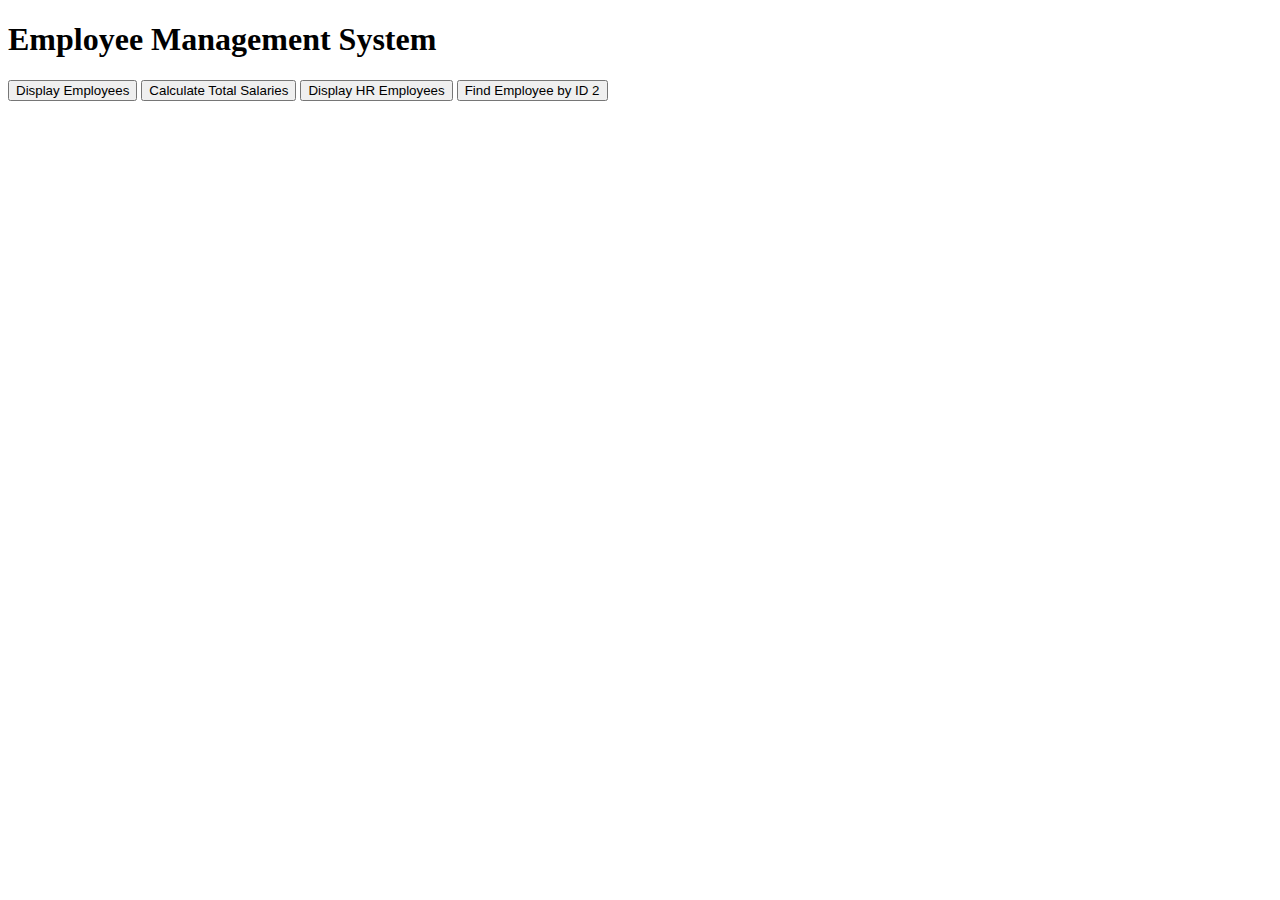
<file: index.html>
<!DOCTYPE html>
<html>

<head>
    <title>Employee Management System</title>
</head>

<body>
    <h1>Employee Management System</h1>
    <div>
        <button onclick="displayEmployees()">Display Employees</button>
        <button onclick="calculateTotalSalaries()">Calculate Total Salaries</button>
        <button onclick="displayHREmployees()">Display HR Employees</button>
        <button onclick="findEmployeeById(3)">Find Employee by ID 2</button>
    </div>
    <div id="employeesDetails"></div>
    <script src="./employee_details.js"></script>
</body>
</html>
</file>
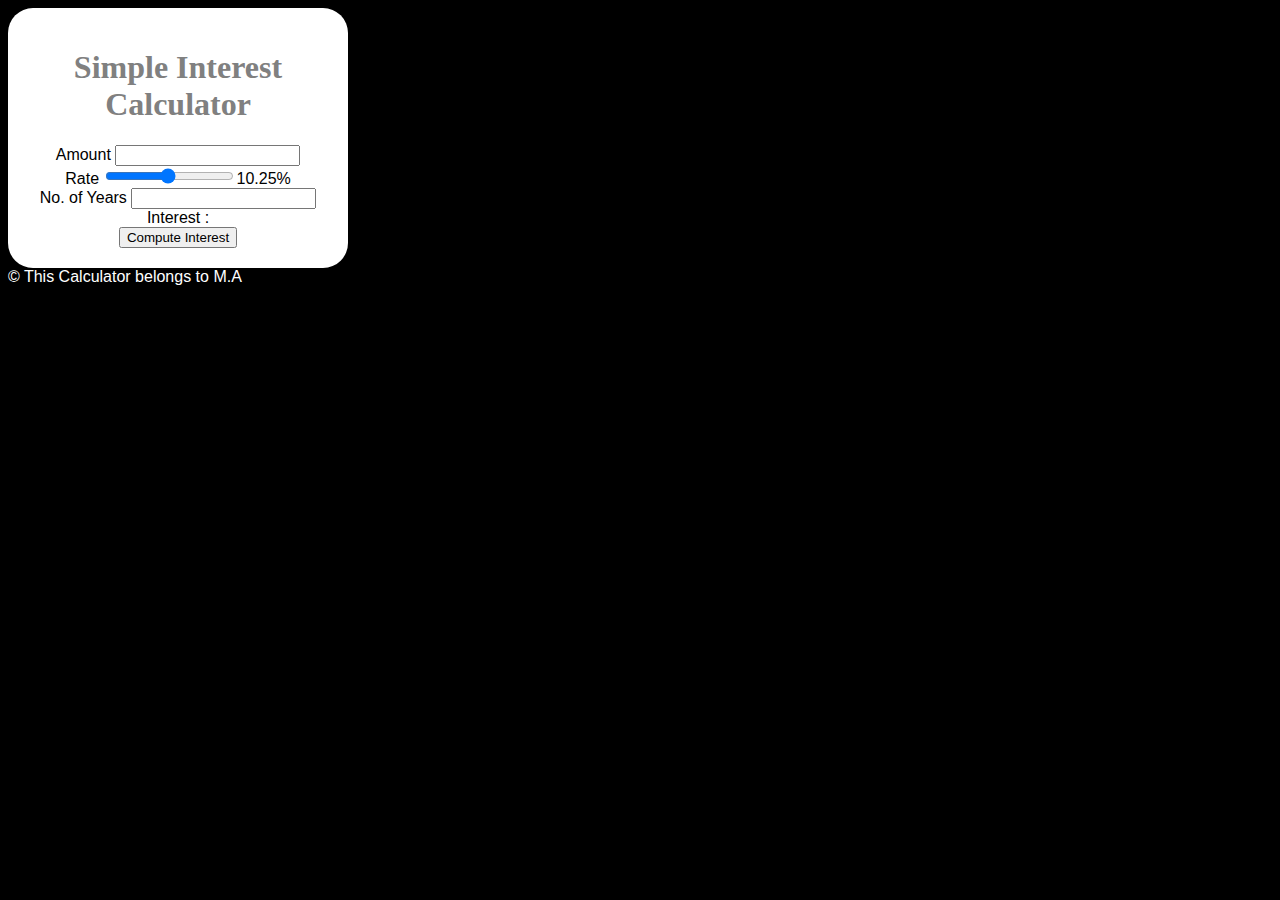
<file: Simple-Interest-Calculator/index.html>
<!DOCTYPE html>
<html>
    <head>
        <script src="script.js"></script>
        <link rel="stylesheet" href="style.css">
        <title>Simple Interest Calculator</title>
    </head>
    <body>
        <div class="maindiv">
            <h1>Simple Interest Calculator</h1>
    
            Amount <input type="number"  id="principal">  <br/>
            
            Rate <input type="range" min="1" max="20" value="10.25" step="0.25" id="rate" onchange="updateRate()"><span id="rateVal" >10.25</span>%  <br/>
            
            No. of Years
            <input type="number" id="years" list="all_years">
            <datalist id="all_years">
                <option value="1">1</option>
                <option value="2">2</option>
                <option value="3">3</option>
                <option value="4">4</option>
                <option value="5">5</option>
                <option value="6">6</option>
                <option value="7">7</option>
                <option value="8">8</option>
                <option value="9">9</option>
                <option value="10">10</option>
            </datalist>
            <br/>
            
            Interest : <span id="result"></span><br>
    
            <button onclick="compute()">Compute Interest</button>
        </div>
        <footer>
            &#169; This Calculator belongs to M.A
        </footer>
    </body>
</html>
</file>
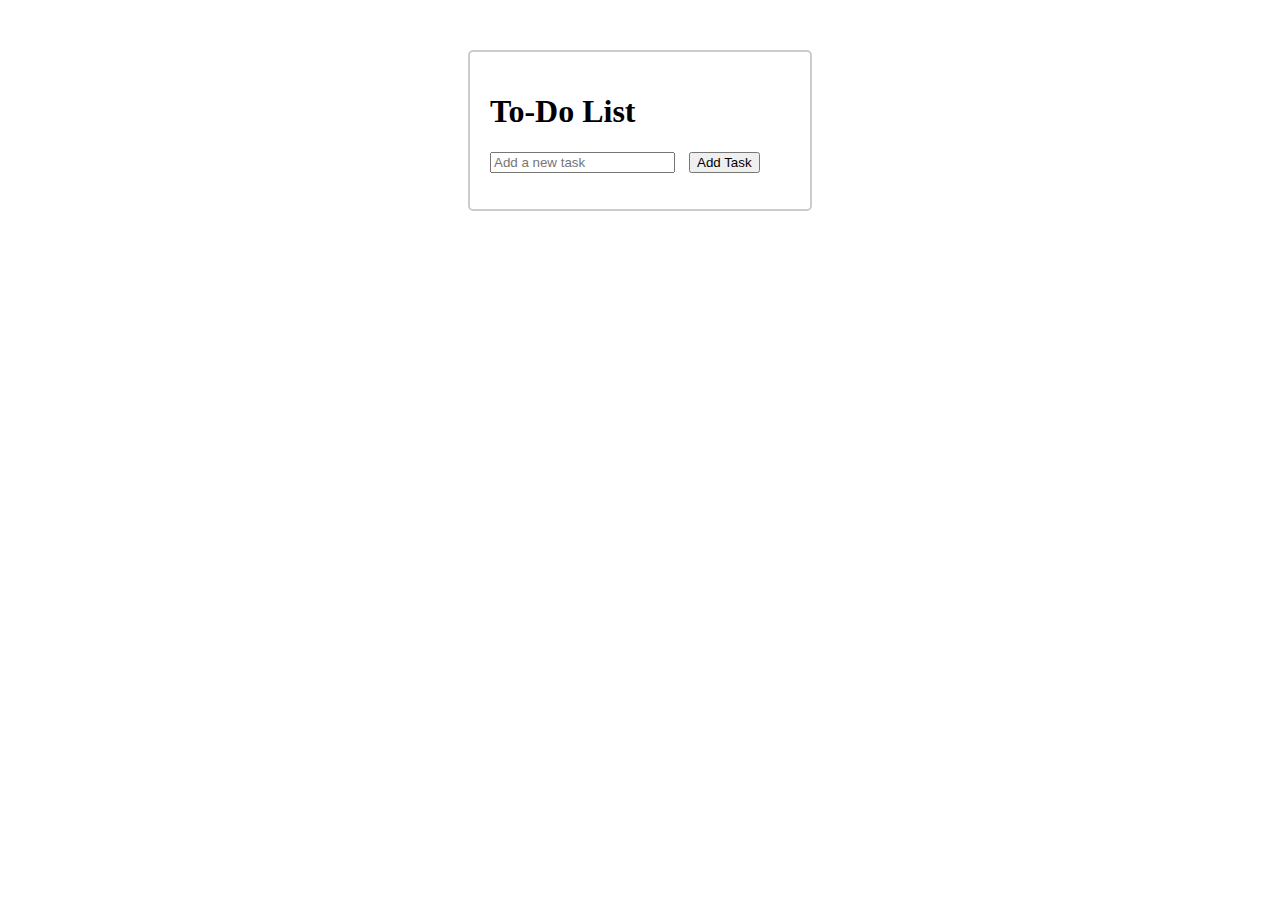
<file: To-Do list app/index.html>
<!DOCTYPE html>
<html lang="en">
<head>
    <meta charset="UTF-8">
    <meta name="viewport" content="width=device-width, initial-scale=1.0">
    <title>To-Do List</title>
    <style>
        .todo-container {
            border: 2px solid #ccc;
            max-width: 300px;
            margin: 50px auto;
            padding: 20px;
            border-radius: 5px;
        }

        .todo-list{
            list-style-type: none;
            padding: 0;
        }

        li{
            margin: 10px auto;
            display: flex;
            justify-content: space-between;
            align-items: center;
        }

        button{
            margin-left: 10px;
        }
    </style>
</head>
<body>
    <div class="todo-container">
        <h1>To-Do List</h1>

        <!-- Input field to add new task -->
        <input type="text" name="" id="taskInput" placeholder="Add a new task">

        <Button class="add-btn" onclick = "addTask()">Add Task</Button>

        <!-- Unordered List to display the tasks -->
        <ul class="todo-list" id="todolist"></ul>
    </div>

    <script>
        function addTask(){
            const input = document.getElementById('taskInput');
            const text = input.value.trim();

            if(text != ""){
                const ul = document.getElementById("todolist");

                const li = document.createElement("li");

                const span = document.createElement("span");
                span.textContent = text;

                const editButton = document.createElement("button");
                editButton.textContent = "Edit";
                editButton.onclick = () => editTask(span);
                
                const deleteButton = document.createElement("button");
                deleteButton.textContent = "Delete";
                deleteButton.onclick = () => removeTask(li);

                //Append buttons and text to the list item
                li.appendChild(span);
                li.appendChild(editButton);
                li.appendChild(deleteButton);

                //Append list item to the list
                ul.appendChild(li);

                //clear the input field
                input.value = "";
            }
            else {
                alert("Please enter a valid task.")
            }
        }

        //Update the task
        function editTask(span) {
            const newTask = prompt("Edit the task:", span.textContent);

            if(newTask !== null && newTask.trim() !== ""){
                span.textContent = newTask;           
            }
        }

        //Function to remove the task from list
        function removeTask(task){
            const ul = document.getElementById("todolist");
            ul.removeChild(task);
        }
    </script>
</body>
</html>
</file>
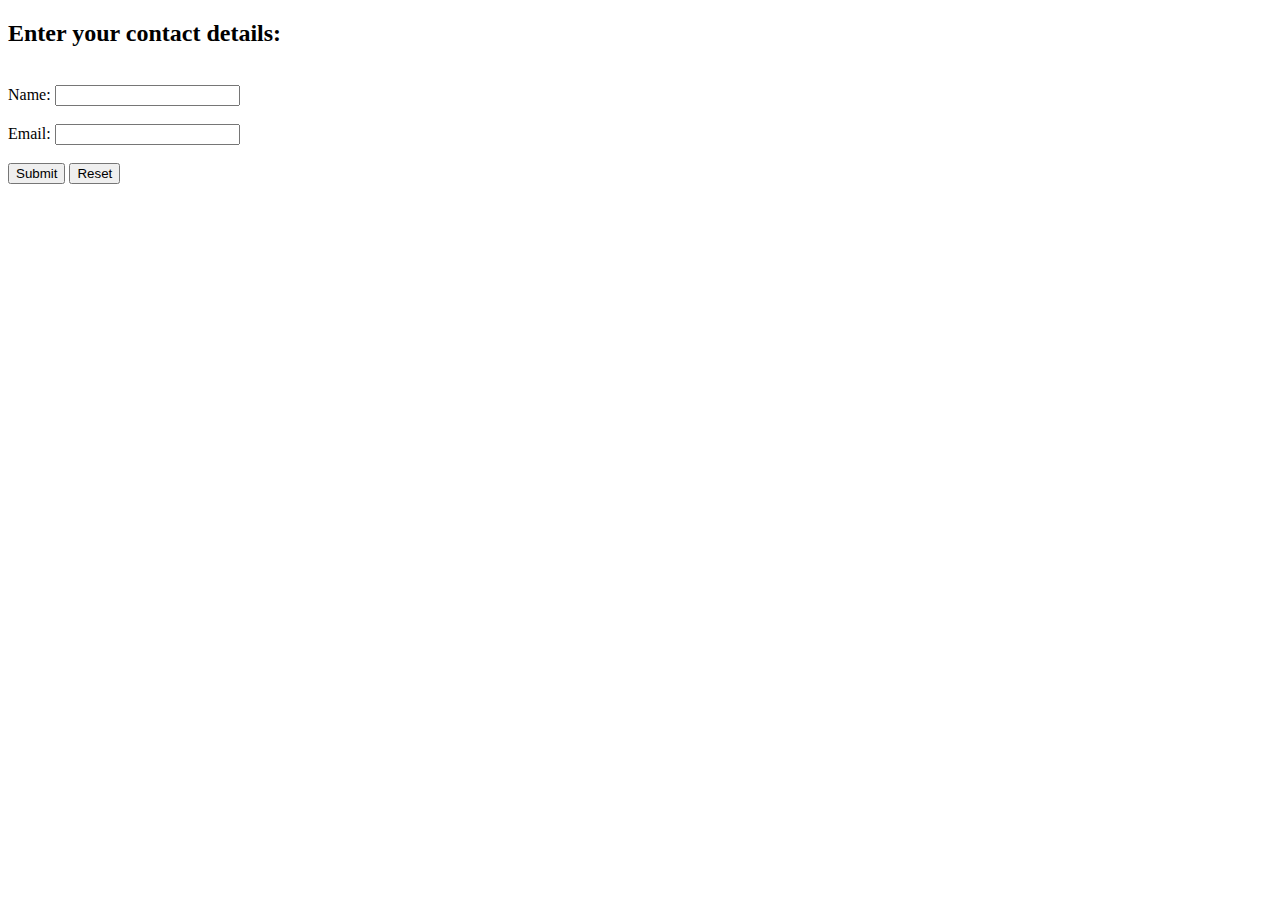
<file: form_validation.html>
<!DOCTYPE html>
<html lang="en">
<head>
    <meta charset="UTF-8">
    <meta name="viewport" content="width=device-width, initial-scale=1.0">
    <script type="text/javascript">
        function checkdata() {
            var username = document.getElementById("name");
            var email = document.getElementById("email");

            //check if username field is empty
            if(username.value == "") {
                alert("Please enter your name");
                username.focus();
                return false;
            }

            //check if email field is empty
            if(email.value == "") {
                alert("Please enter your email")
                email.focus();
                return false;
            }
            return true;
        }
    </script>
    <title>Contact Details</title>
</head>
<body>
    <h2>Enter your contact details:</h2><br>
    <form action="#" id="form1" onsubmit="checkdata()">
        <label for="name">Name:</label>
        <input type="text" name="name" id="name">
        <br><br>
        <label for="email">Email:</label>
        <input type="text" name="email" id="email">
        <br><br>
        <input type="submit" value="Submit">
        <input type="reset" value="Reset">
    </form>
</body>
</html>
</file>
<file: Simple-Interest-Calculator/style.css>
body {
    background-color:rgb(0, 0, 0);
    color: white;
    font-family: Arial;
}
h1{
    color:gray;
    font-family: Verdana;
}

.maindiv {
    background-color: white;
    color: black;
    width: 300px;
    padding: 20px;
    border-radius: 25px;
    text-align: center;
}
</file>
